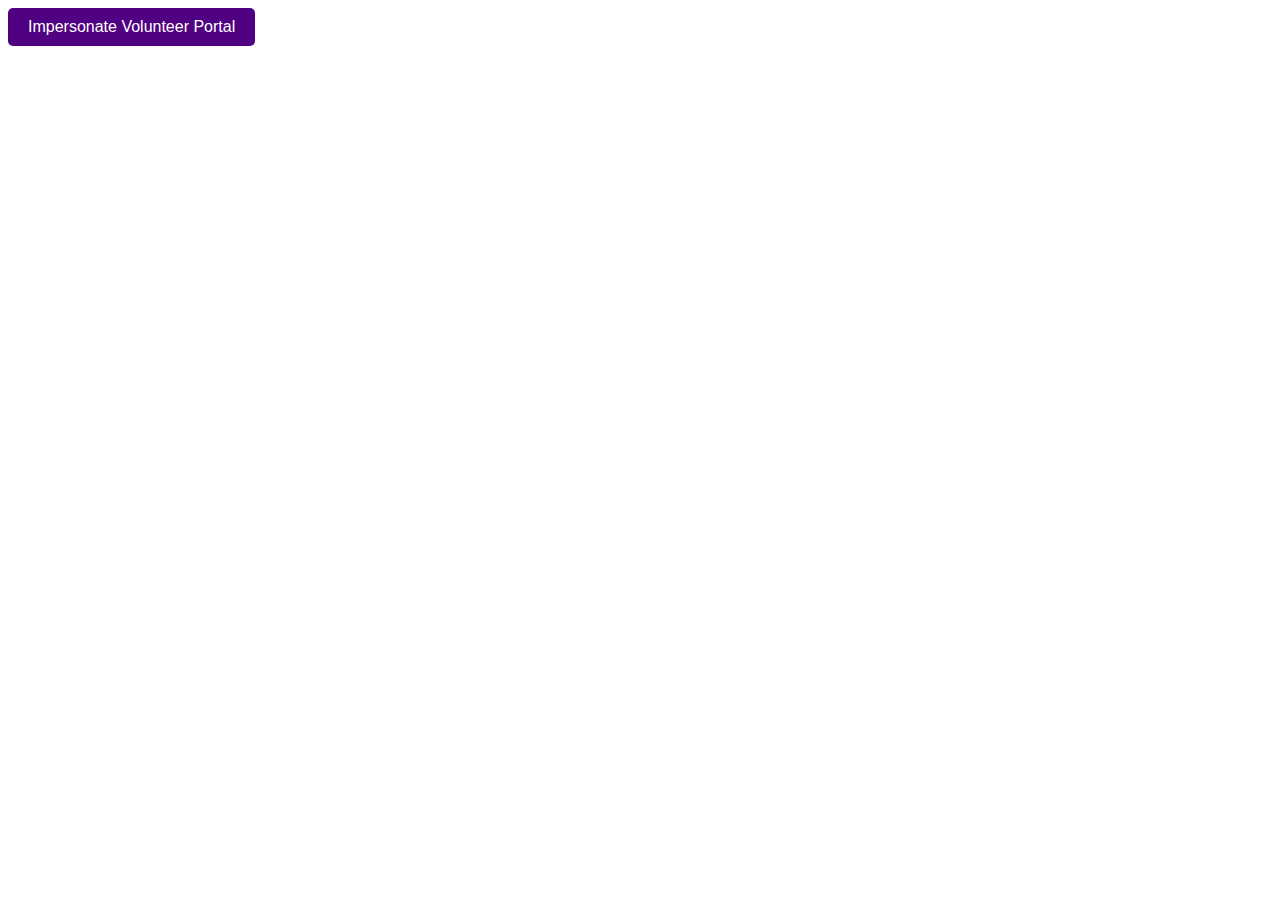
<file: HTML/Impersonate Dashboard/ImpersonateButtonDashboard.html>
<html lang="en" xmlns="http://www.w3.org/1999/xhtml">
  <head>
    <title>Impersonate Button</title>
    <style type="text/css">.s-button {
            background-color: #500082!important; /* Button background color */
            color: white !important; /* Text color */
            padding: 10px 20px; /* Padding around the text */
            border: none; /* Remove border */
            border-radius: 5px; /* Rounded corners */
            text-decoration: none; /* Remove underline */
            font-size: 16px; /* Font size */

            display: inline-block; /* Inline block to apply padding */
            transition: background-color 0.3s; /* Smooth background color transition */
        }

        .s-button:hover {
            background-color: #ececec!important; /* Background color on hover */
          color: #500082 !important; 
        }
    </style>
  </head>

  <!-- 
     Line 30: add the portal GUID 
     Line 46: add the person GUID 
  -->
  <body>
    <meta charset="UTF-8" /><meta name="viewport" content="width=device-width, initial-scale=1.0" />
    <form action="https://connect.williams.edu/manage/database/portal/edit?cmd=impersonate&amp;portal=PORTAL_GUID" autocomplete="off" data-fw-form="1" method="post" novalidate="novalidate" onsubmit="return false;" style="width: 550px;">
    <div class="header dialog_closeable" style="display: none">
      Impersonate
      <div aria-pressed="false" class="dialog_close" data-clickable="1" role="button" tabindex="0" title="Close">
      </div>
    </div>

    <div class="content" style="display:none; height: 200px;">
      <table class="plain">
        <colgroup>
          <col style="width: 100px;" />
          <col />
        </colgroup>
        <tbody>
          <tr>
            <th>Record</th>
            <td><input data-validate="{ required: true, help: 'Record is required.' }" id="record" name="record" required="required" type="hidden" value="PERSON_GUID" /><input aria-autocomplete="list" aria-controls="suggest_00ad6081-0eff-46ef-a271-945f144e7a4f" aria-expanded="false" aria-owns="suggest_00ad6081-0eff-46ef-a271-945f144e7a4f" autocomplete="off" class="expanded" data-fw-transient="1" id="record_suggest" role="combobox" spellcheck="false" type="text" value="" /><input name="type" type="hidden" value="person" /><script>new Suggest({ input: $('#record_suggest'), service: '/manage/service/lookup?type=ap&q=', collections: ['Applicants', 'Prospects', 'Prospects (Inactive)'], callback: function(result) { $('#record').val(result.id); $('#record_suggest').css({ color: 'black' }); }, clear: function() { $('#record').val(''); $('#record_suggest').css({ color: 'red' }); } });</script></td>
          </tr>
        </tbody>
      </table>
    </div>

    <div class="action">
      <button class="default s-button" onclick="if (FW.Validate(this)) FW.Lazy.Commit(this, { cmd: 'save' });" type="button">Impersonate Volunteer Portal</button>
    </div>
    </form>
  </body>
</html>
</file>
